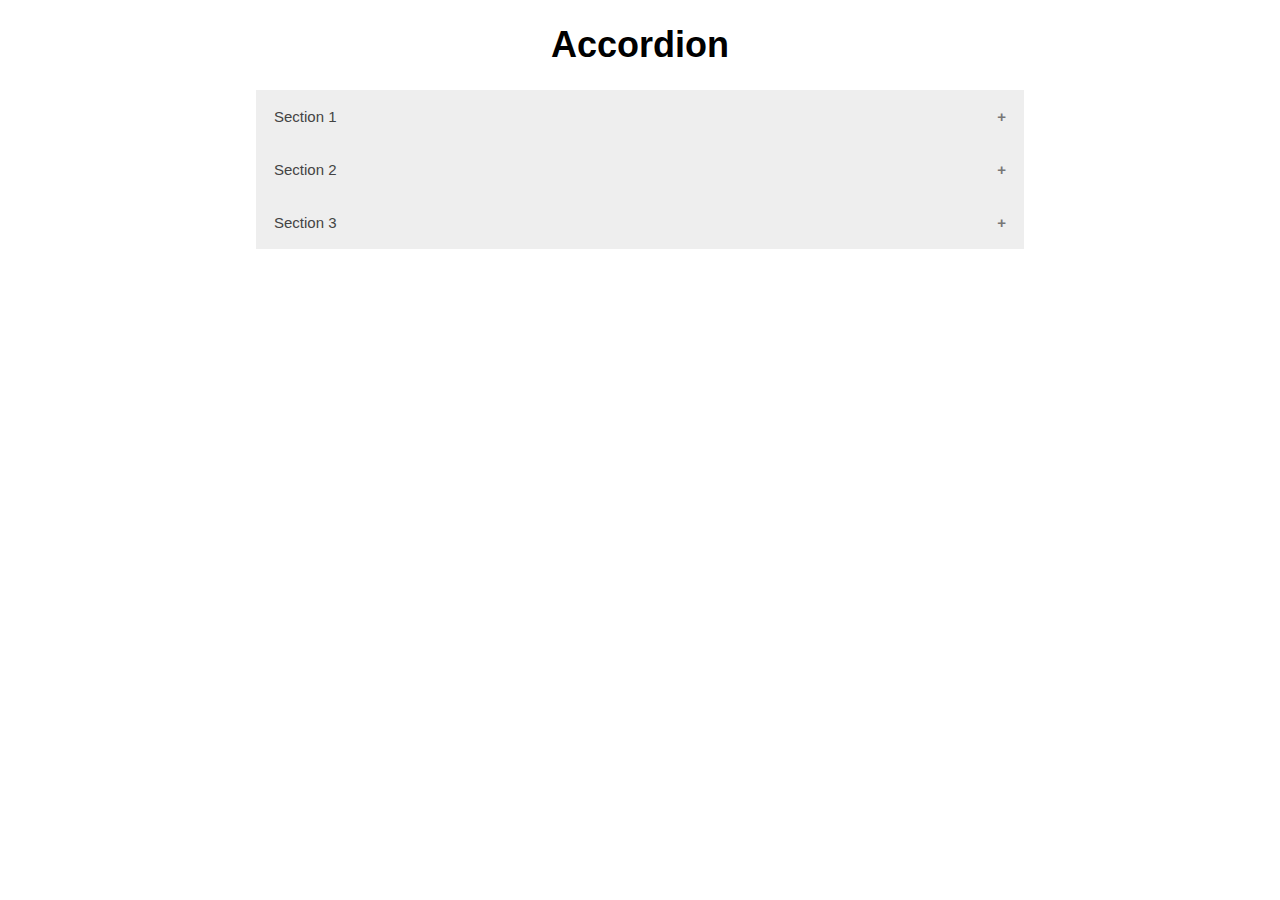
<file: accordion.html>
<!DOCTYPE html>
<html lang="en">

<head>
    <meta charset="UTF-8">
    <meta name="viewport" content="width=device-width, initial-scale=1.0">
    <title>Accordion</title>

    <!-- Custom CSS  -->
    <style>
        body {
            box-sizing: border-box;
            margin: 0;
            font-family: Verdana, Geneva, Tahoma, sans-serif;
        }

        section {
            width: 60%;
            margin: 0 auto;
        }

        h1 {
            text-align: center;
            font-size: 36px;
        }

        .accordion {
            background-color: #eee;
            color: #444;
            border: none;
            width: 100%;
            text-align: left;
            padding: 18px;
            cursor: pointer;
            transition: 0.4s;
            font-size: 15px;
        }

        .active,
        .accordion:hover {
            background-color: #ccc;
        }

        .panel {
            padding: 0 18px;
            max-height: 0;
            overflow: hidden;
            transition: 0.2s ease-out;
        }

        .accordion:after {
            content: '\002B';
            color: #777;
            font-weight: bold;
            float: right;
        }

        .active:after {
            content: "\2212";
        }
    </style>
</head>

<body>
    <section>
        <h1>Accordion</h1>
        <button class="accordion">Section 1</button>
        <div class="panel">
            <p>Lorem ipsum, dolor sit amet consectetur adipisicing elit. Explicabo qui, non veritatis natus illo earum
                ad sit, obcaecati alias, in temporibus ullam reprehenderit facere eligendi? Nihil impedit neque quisquam
                eveniet natus eligendi iusto accusantium fugit, hic, nisi ipsa at iste consequuntur sed? Accusantium
                deleniti eius expedita nostrum nisi libero dolore nulla, quod cupiditate odit dolor praesentium eum
                autem, ad dicta at ea id adipisci, iure minus porro vitae suscipit ipsa. Exercitationem perspiciatis
                soluta, molestiae laudantium nihil, enim doloremque libero quasi facilis eum, atque reprehenderit hic
                numquam sunt velit quam explicabo odit sit ipsum. Quasi fugit deserunt qui! Fugit, quisquam in?</p>
        </div>

        <button class="accordion">Section 2</button>
        <div class="panel">
            <p>Lorem ipsum, dolor sit amet consectetur adipisicing elit. Explicabo qui, non veritatis natus illo earum
                ad sit, obcaecati alias, in temporibus ullam reprehenderit facere eligendi? Nihil impedit neque quisquam
                eveniet natus eligendi iusto accusantium fugit, hic, nisi ipsa at iste consequuntur sed? Accusantium
                deleniti eius expedita nostrum nisi libero dolore nulla, quod cupiditate odit dolor praesentium eum
                autem, ad dicta at ea id adipisci, iure minus porro vitae suscipit ipsa. Exercitationem perspiciatis
                soluta, molestiae laudantium nihil, enim doloremque libero quasi facilis eum, atque reprehenderit hic
                numquam sunt velit quam explicabo odit sit ipsum. Quasi fugit deserunt qui! Fugit, quisquam in?</p>
        </div>
        <button class="accordion">Section 3</button>
        <div class="panel">
            <p>Lorem ipsum, dolor sit amet consectetur adipisicing elit. Explicabo qui, non veritatis natus illo earum
                ad sit, obcaecati alias, in temporibus ullam reprehenderit facere eligendi? Nihil impedit neque quisquam
                eveniet natus eligendi iusto accusantium fugit, hic, nisi ipsa at iste consequuntur sed? Accusantium
                deleniti eius expedita nostrum nisi libero dolore nulla, quod cupiditate odit dolor praesentium eum
                autem, ad dicta at ea id adipisci, iure minus porro vitae suscipit ipsa. Exercitationem perspiciatis
                soluta, molestiae laudantium nihil, enim doloremque libero quasi facilis eum, atque reprehenderit hic
                numquam sunt velit quam explicabo odit sit ipsum. Quasi fugit deserunt qui! Fugit, quisquam in?</p>
        </div>

    </section>
    <script>
        var acc = document.getElementsByClassName("accordion");
        var i;

        for (i = 0; i < acc.length; i++) {
            acc[i].addEventListener("click", function () {
                this.classList.toggle("active");
                var panel = this.nextElementSibling;
                if (panel.style.maxHeight) {
                    panel.style.maxHeight = null;
                } else {
                    panel.style.maxHeight = panel.scrollHeight + "px";
                }
            });
        }
    </script>
</body>

</html>
</file>
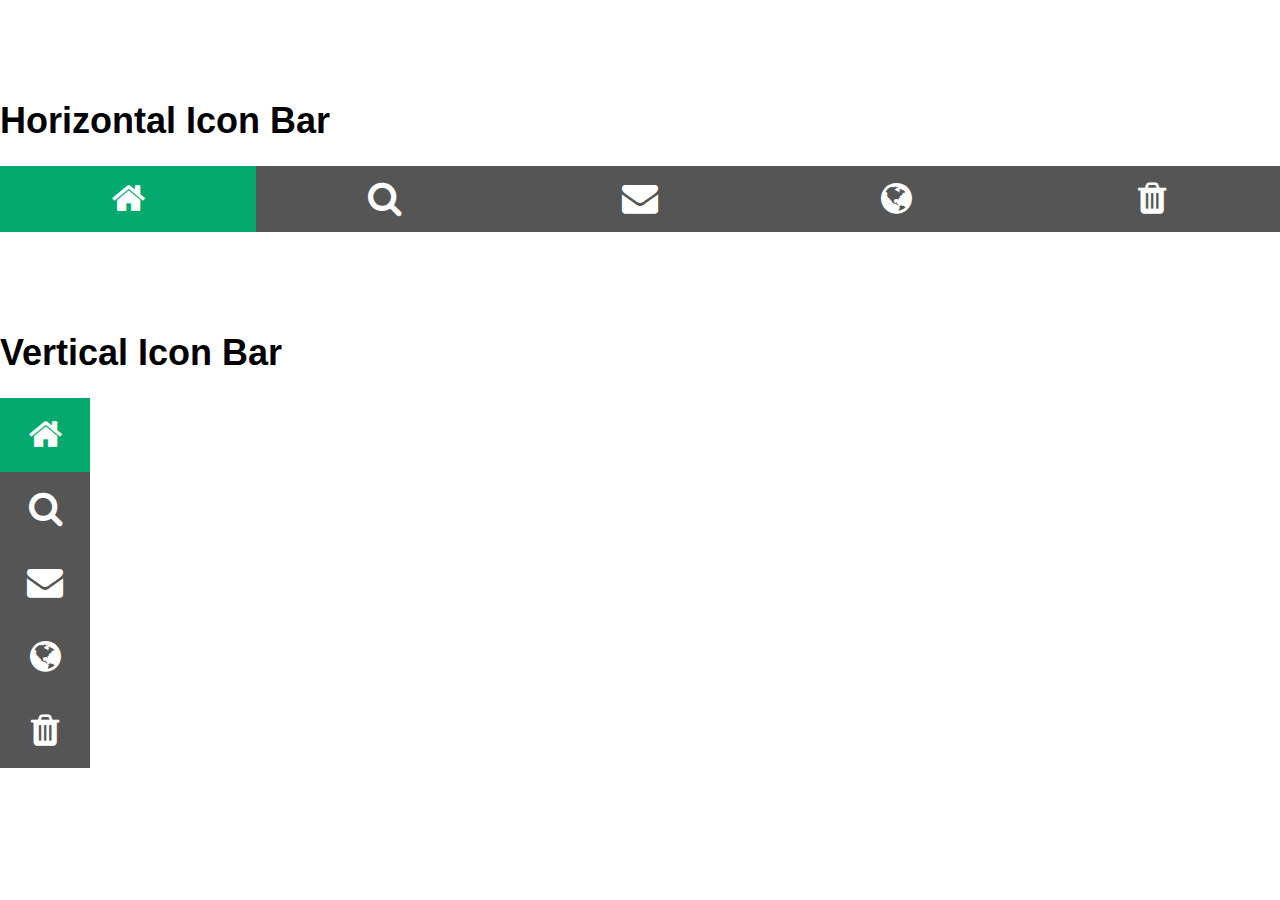
<file: iconbar.html>
<!DOCTYPE html>
<html lang="en">

<head>
  <meta charset="UTF-8">
  <meta name="viewport" content="width=device-width, initial-scale=1.0">
  <title>Icon Bar</title>
  <!-- Font Awesome Icon  -->
  <link rel="stylesheet" href="https://cdnjs.cloudflare.com/ajax/libs/font-awesome/4.7.0/css/font-awesome.min.css">
  <!-- Custom CSS  -->
  <style>
    body {
      margin: 0;
    }

    section {
      margin: 100px 0;
    }

    h1 {
      font-family: Verdana, sans-serif;
      font-size: 36px;
    }

    .horizontal-icon-bar {
      background-color: #555;
      width: 100%;
      overflow: auto;
    }

    .vertical-icon-bar {
      background-color: #555;
      width: 90px;
    }

    .horizontal-icon-bar a {
      font-size: 36px;
      color: white;
      float: left;
      width: 20%;
      text-align: center;
      padding: 12px 0;
      transition: all 0.3s ease;
    }

    .vertical-icon-bar a {
      display: block;
      padding: 16px;
      font-size: 36px;
      color: white;
      text-align: center;
      transition: all 0.3s ease;
    }

    .horizontal-icon-bar a:hover,
    .vertical-icon-bar a:hover {
      background-color: #000;
    }

    .active {
      background-color: #04AA6D;
    }
  </style>
</head>

<body>
  <section>
    <h1>Horizontal Icon Bar</h1>
    <div class="horizontal-icon-bar">
      <a class="active" href="#"><i class="fa fa-home"></i></a>
      <a href="#"><i class="fa fa-search"></i></a>
      <a href="#"><i class="fa fa-envelope"></i></a>
      <a href="#"><i class="fa fa-globe"></i></a>
      <a href="#"><i class="fa fa-trash"></i></a>
    </div>
  </section>
  <section>
    <h1>Vertical Icon Bar</h1>
    <div class="vertical-icon-bar">
      <a class="active" href="#"><i class="fa fa-home"></i></a>
      <a href="#"><i class="fa fa-search"></i></a>
      <a href="#"><i class="fa fa-envelope"></i></a>
      <a href="#"><i class="fa fa-globe"></i></a>
      <a href="#"><i class="fa fa-trash"></i></a>
    </div>
  </section>
</body>

</html>
</file>
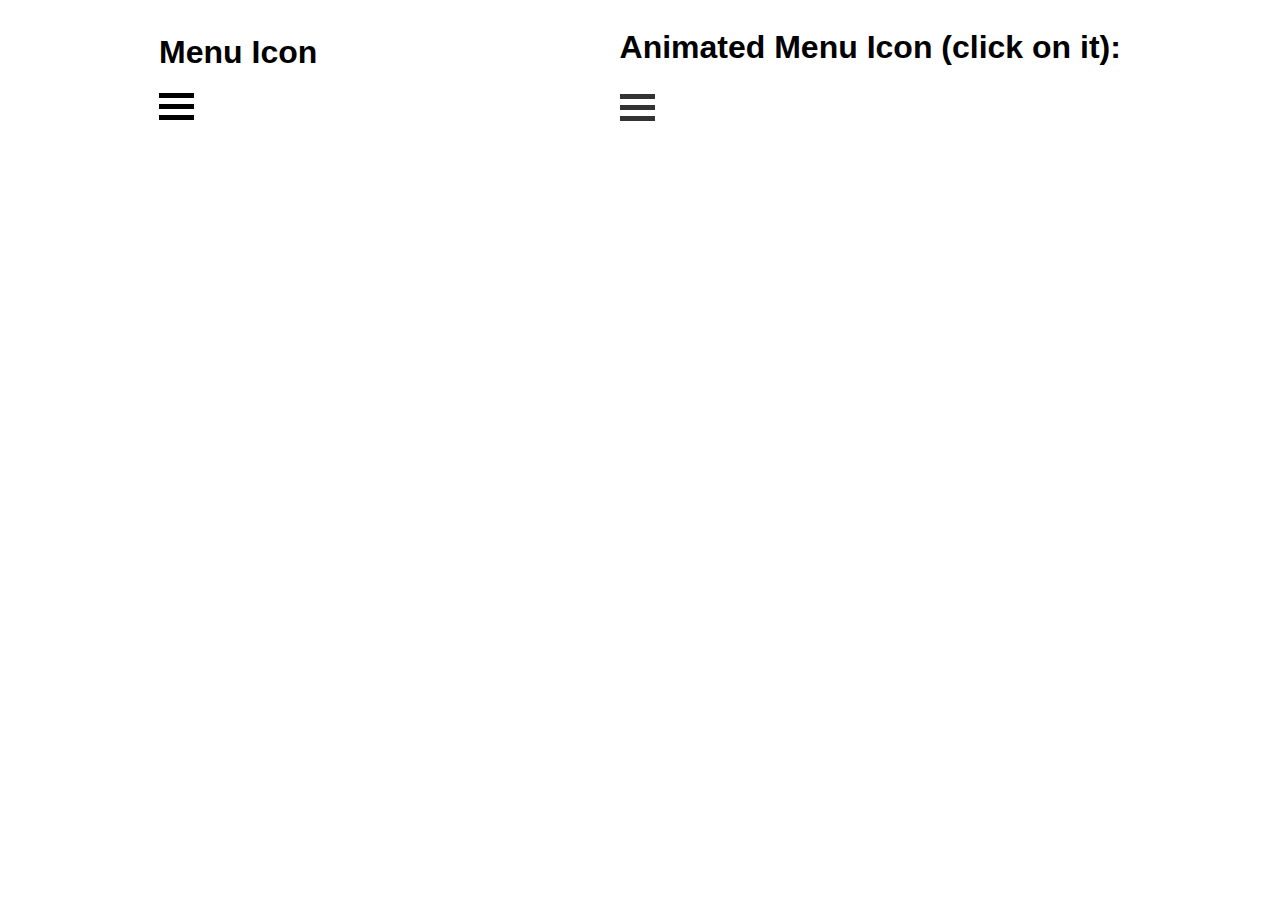
<file: menuicon.html>
<!DOCTYPE html>
<html lang="en">

<head>
    <meta charset="UTF-8">
    <meta name="viewport" content="width=device-width, initial-scale=1.0">
    <title>Menu Icon</title>
    <!-- Custom CSS  -->
    <style>
        body {
            display: flex;
            justify-content: space-around;
            align-items: center;
            font-family: Verdana, Geneva, Tahoma, sans-serif;
        }

        /* Static Bar Style */
        .bar {
            width: 35px;
            height: 5px;
            background-color: black;
            margin: 6px 0;
        }

        /* Animated Bar Style */
        .bar-container {
            cursor: pointer;
            display: inline-block;
        }

        .bar1,
        .bar2,
        .bar3 {
            width: 35px;
            height: 5px;
            background-color: #333;
            margin: 6px 0;
            transition: 0.4s;
        }

        .change .bar1 {
            transform: translate(0, 11px) rotate(-45deg);
        }

        .change .bar2 {
            opacity: 0;
        }

        .change .bar3 {
            transform: translate(0, -11px) rotate(45deg);
        }
    </style>
</head>

<body>
    <section>
        <h1>Menu Icon</h1>
        <div class="bar"></div>
        <div class="bar"></div>
        <div class="bar"></div>

    </section>
    <section>
        <h1>Animated Menu Icon (click on it):</h1>
        <div class="bar-container" onclick="myFunction(this)">
            <div class="bar1"></div>
            <div class="bar2"></div>
            <div class="bar3"></div>
        </div>
    </section>

    <script>
        function myFunction(x) {
            x.classList.toggle("change")
        }
    </script>
</body>

</html>
</file>
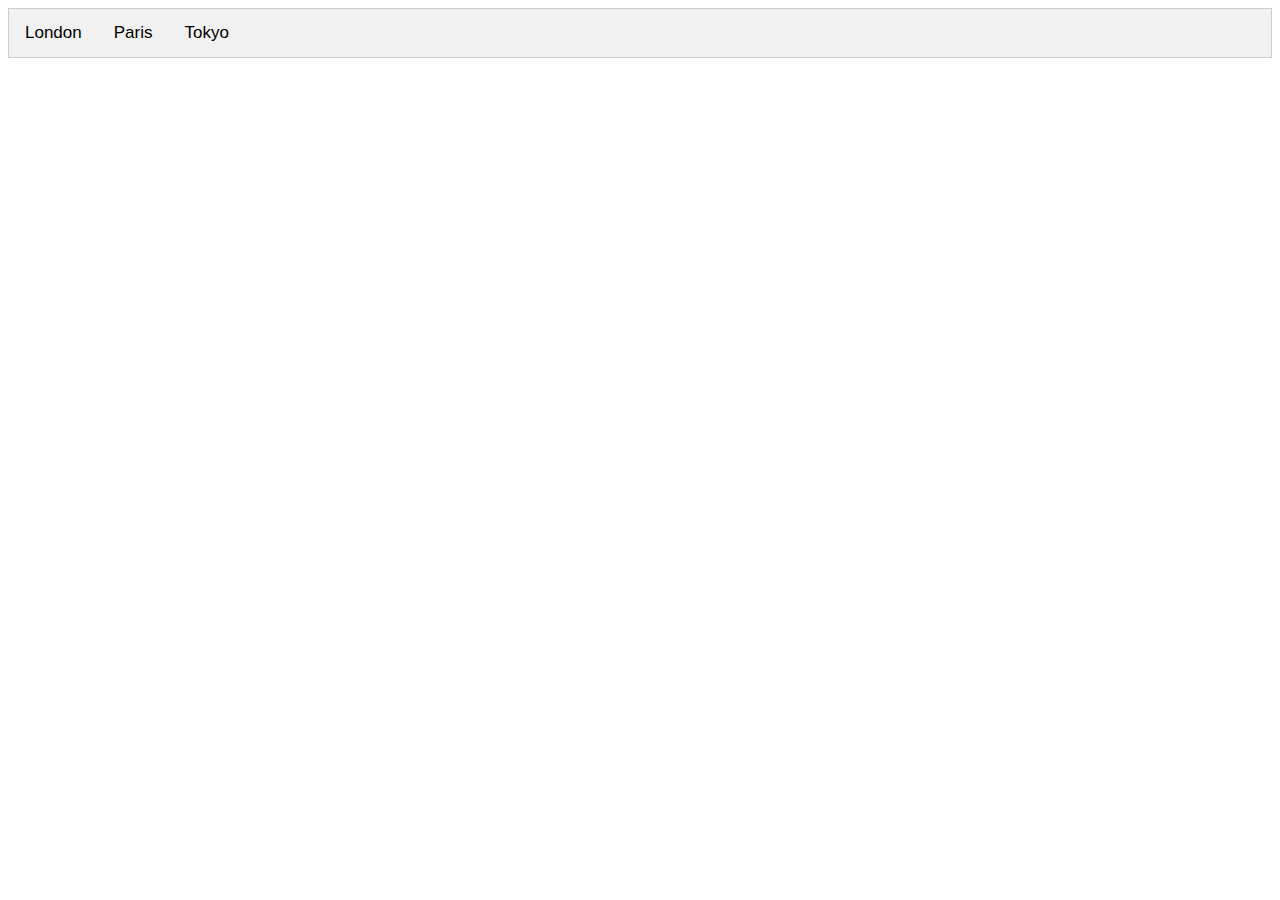
<file: tabs.html>
<!DOCTYPE html>
<html lang="en">

<head>
    <meta charset="UTF-8">
    <meta name="viewport" content="width=device-width, initial-scale=1.0">
    <title>Tabs</title>
    <!-- Custom CSS  -->
    <style>
        body {
            font-family: Arial;
        }

        /* Style the tab */
        .tab {
            overflow: hidden;
            border: 1px solid #ccc;
            background-color: #f1f1f1;

        }

        /* Style the buttons that are used to open the tab content */
        .tab button {
            background-color: inherit;
            float: left;
            border: none;
            outline: none;
            cursor: pointer;
            padding: 14px 16px;
            transition: 0.3s;
            font-size: 17px;

        }

        /* Change background color of buttons on hover */
        .tab button:hover {
            background-color: #ddd;
        }

        /* Create an active/current tablink class */
        .tab button.active {
            background-color: #ccc;
        }

        /* Style the tab content */
        .tabcontent {
            display: none;
            padding: 6px 12px;
            border: 1px solid #ccc;
            border-top: none;
        }
    </style>
</head>

<body>
    <section>
        <!-- Tab Links  -->
        <div class="tab">
            <button class="tablinks" onclick="openCity(event, 'London')">London</button>
            <button class="tablinks" onclick="openCity(event, 'Paris')">Paris</button>
            <button class="tablinks" onclick="openCity(event, 'Tokyo')">Tokyo</button>
        </div>

        <!-- Tab Content  -->
        <div id="London" class="tabcontent">
            <h3>London</h3>
            <p>London is the capital city of England.</p>
        </div>

        <div id="Paris" class="tabcontent">
            <h3>Paris</h3>
            <p>Paris is the capital of France.</p>
        </div>

        <div id="Tokyo" class="tabcontent">
            <h3>Tokyo</h3>
            <p>Tokyo is the capital of Japan.</p>
        </div>
    </section>

    <script>
        function openCity(evt, cityName) {
            // Declare all variables
            var i, tabcontent, tablinks;

            // Get all elements with class="tabcontent" and hide them
            tabcontent = document.getElementsByClassName("tabcontent");
            for (i = 0; i < tabcontent.length; i++) {
                tabcontent[i].style.display = "none";
            }

            // Get all elements with class="tablinks" and remove the class "active"
            tablinks = document.getElementsByClassName("tablinks");
            for (i = 0; i < tablinks.length; i++) {
                tablinks[i].className = tablinks[i].className.replace(" active", "");
            }

            // Show the current tab, and add an "active" class to the button that opened the tab
            document.getElementById(cityName).style.display = "block";
            evt.currentTarget.className += " active";
        }
    </script>
</body>

</html>
</file>
